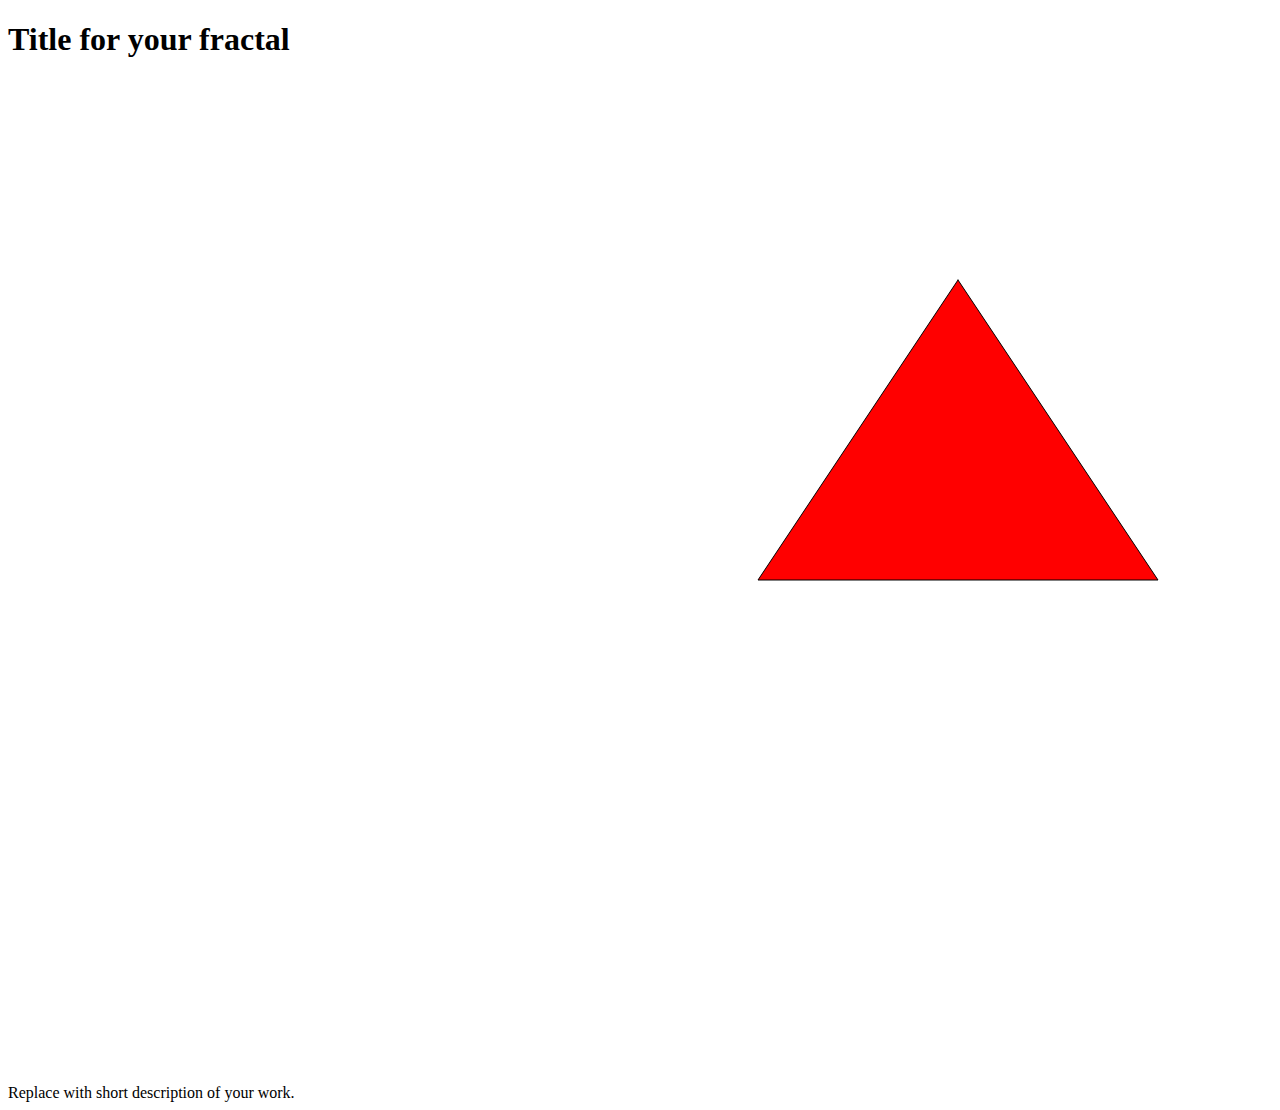
<file: fractal-maxckaeh/index.html>
<!DOCTYPE html>
	<head>
		<meta charset="utf-8">
		<title>Title</title>
		<script src="processing.js"></script>
	</head>
	<body>
		<header>
			<h1>Title for your fractal</h1>
		</header>
			<section id="content">
				<canvas id="OriginalFractal" data-processing-sources="OriginalFractal/OriginalFractal.pde">
				</canvas>
		    </section>
	    <footer>
		    Replace with short description of your work.
	    </footer>
	</body>
</html>
</file>
